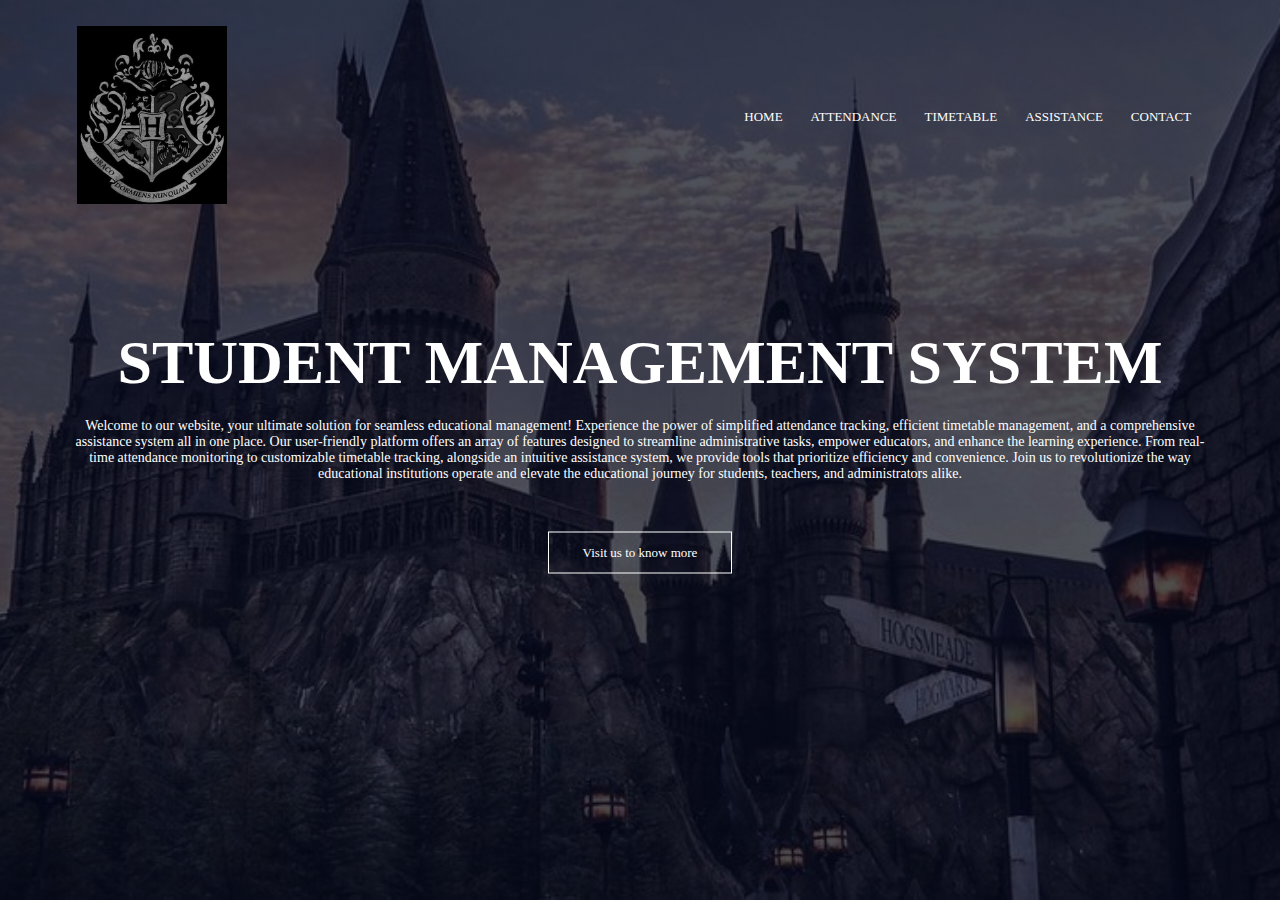
<file: CONTENT/html/index.html>
<!DOCTYPE html>
<html lang="en">
<head>
    <meta charset="UTF-8">
    <meta name="viewport" content="width=device-width, initial-scale=1.0">
    <title>Student management</title>
    <link rel="stylesheet" href="../css/styles.css">
</head>
<body>
    <section class="header">
        <nav>
            <a href="index.html"><img src="../images/logo.jpg"></a>
            <div class="nav-links">
                <ul>
                    <li><a href="../html/index.html">HOME</a></li>
                    <li><a href="../html/attendance.html">ATTENDANCE</a></li>
                    <li><a href="../html/timetable.html">TIMETABLE</a></li>
                    <li><a href="../html/assistance.html">ASSISTANCE</a></li>
                    <li><a href="../html/contact.html">CONTACT</a></li>
                    
                </ul>
            </div>
        </nav>
        <div class="text-box">
            <h1>STUDENT MANAGEMENT SYSTEM</h1>
            <p>Welcome to our website, your ultimate solution for seamless educational management! Experience the power of simplified attendance tracking, efficient timetable management, and a comprehensive assistance system all in one place. Our user-friendly platform offers an array of features designed to streamline administrative tasks, empower educators, and enhance the learning experience. From real-time attendance monitoring to customizable timetable tracking, alongside an intuitive assistance system, we provide tools that prioritize efficiency and convenience. Join us to revolutionize the way educational institutions operate and elevate the educational journey for students, teachers, and administrators alike.</p>
            <a href="" class="hero-btn">Visit us to know more</a>
        </div>
    </section>
   
</body>
</html>
</file>
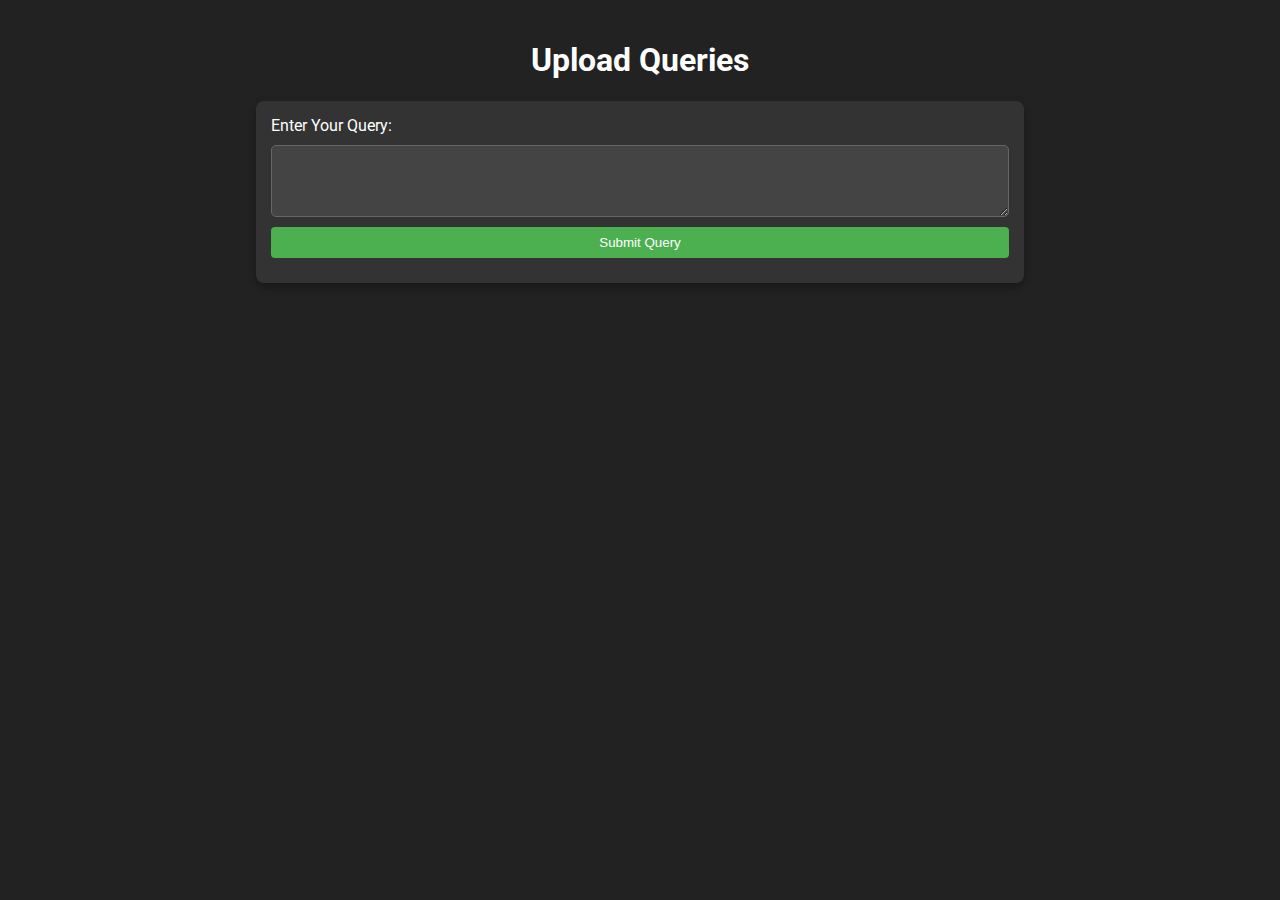
<file: CONTENT/html/assistance.html>
<!DOCTYPE html>
<html>
<head>
  <title>Upload Queries</title>
  <link href="https://fonts.googleapis.com/css?family=Roboto:400,500&display=swap" rel="stylesheet">
  <style>
    /* Dark-themed UI */
    body {
      font-family: 'Roboto', sans-serif;
      margin: 0;
      padding: 0;
      background-color: #222;
      color: #fff;
    }
    .container {
      width: 60%;
      margin: auto;
      padding: 20px;
    }
    h1 {
      text-align: center;
    }
    .query-form {
      background-color: #333;
      padding: 15px;
      border-radius: 8px;
      box-shadow: 0 4px 8px rgba(0, 0, 0, 0.3);
    }
    .query-form label,
    .query-form textarea,
    .query-form input[type="submit"] {
      display: block;
      margin-bottom: 10px;
      width: 100%;
      box-sizing: border-box;
    }
    .query-form textarea {
      resize: vertical;
      background-color: #444;
      color: #fff;
      border: 1px solid #666;
      border-radius: 5px;
      padding: 5px;
    }
    .query-form input[type="submit"] {
      background-color: #4CAF50;
      color: white;
      padding: 8px 20px;
      border: none;
      border-radius: 4px;
      cursor: pointer;
      transition: background-color 0.3s;
    }
    .query-form input[type="submit"]:hover {
      background-color: #45a049;
    }
  </style>
</head>
<body>
  <div class="container">
    <h1>Upload Queries</h1>
    <div class="query-form">
      <form id="queryForm">
        <label for="queryInput">Enter Your Query:</label>
        <textarea id="queryInput" rows="4" cols="50"></textarea>
        <input type="submit" value="Submit Query">
      </form>
    </div>
  </div>

  <script>
    document.getElementById("queryForm").addEventListener("submit", function(event) {
      event.preventDefault();
      const queryText = document.getElementById("queryInput").value;
      const existingQueries = JSON.parse(localStorage.getItem("queries")) || [];
      existingQueries.push({ query: queryText, answer: "" });
      localStorage.setItem("queries", JSON.stringify(existingQueries));
      alert("Query submitted successfully!");
      window.location.href = "viewqueries.html";
    });
  </script>
</body>
</html>
</file>
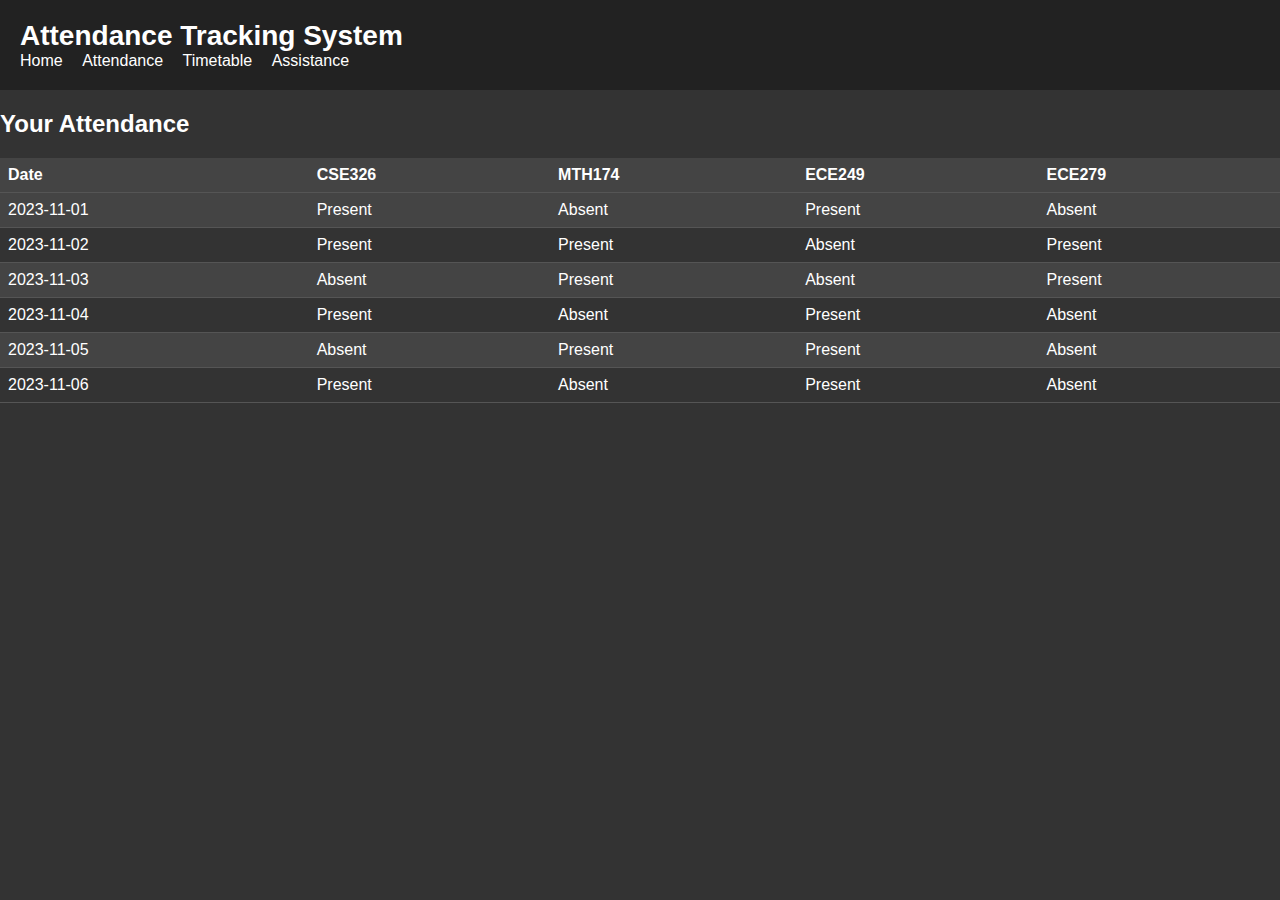
<file: CONTENT/html/attendance.html>
<!DOCTYPE html>
<html lang="en">
<head>
    <meta charset="UTF-8">
    <meta name="viewport" content="width=device-width, initial-scale=1.0">
    <link rel="stylesheet" href="../css/attendance.css">
    <title>Student Attendance</title>
</head>
<body>

    <header>
        <h1>Attendance Tracking System</h1>
        <nav>
            <ul>
                <li><a href="#">Home</a></li>
                <li><a href="#">Attendance</a></li>
                <li><a href="#">Timetable</a></li>
                <li><a href="#">Assistance</a></li>
            </ul>
        </nav>
    </header>

    <h2>Your Attendance</h2>

    <table>
        <tr>
            <th>Date</th>
            <th>CSE326</th>
            <th>MTH174</th>
            <th>ECE249</th>
            <th>ECE279</th>
        </tr>
        <tr>
            <td>2023-11-01</td>
            <td>Present</td>
            <td>Absent</td>
            <td>Present</td>
            <td>Absent</td>
        </tr>
        <tr>
            <td>2023-11-02</td>
            <td>Present</td>
            <td>Present</td>
            <td>Absent</td>
            <td>Present</td>
        </tr>
        <tr>
            <td>2023-11-03</td>
            <td>Absent</td>
            <td>Present</td>
            <td>Absent</td>
            <td>Present</td>
        </tr>
        <tr>
            <td>2023-11-04</td>
            <td>Present</td>
            <td>Absent</td>
            <td>Present</td>
            <td>Absent</td>
        </tr>
        <tr>
            <td>2023-11-05</td>
            <td>Absent</td>
            <td>Present</td>
            <td>Present</td>
            <td>Absent</td>
        </tr>
        <tr>
            <td>2023-11-06</td>
            <td>Present</td>
            <td>Absent</td>
            <td>Present</td>
            <td>Absent</td>
        </tr>
    </table>

</body>
</html>
</file>
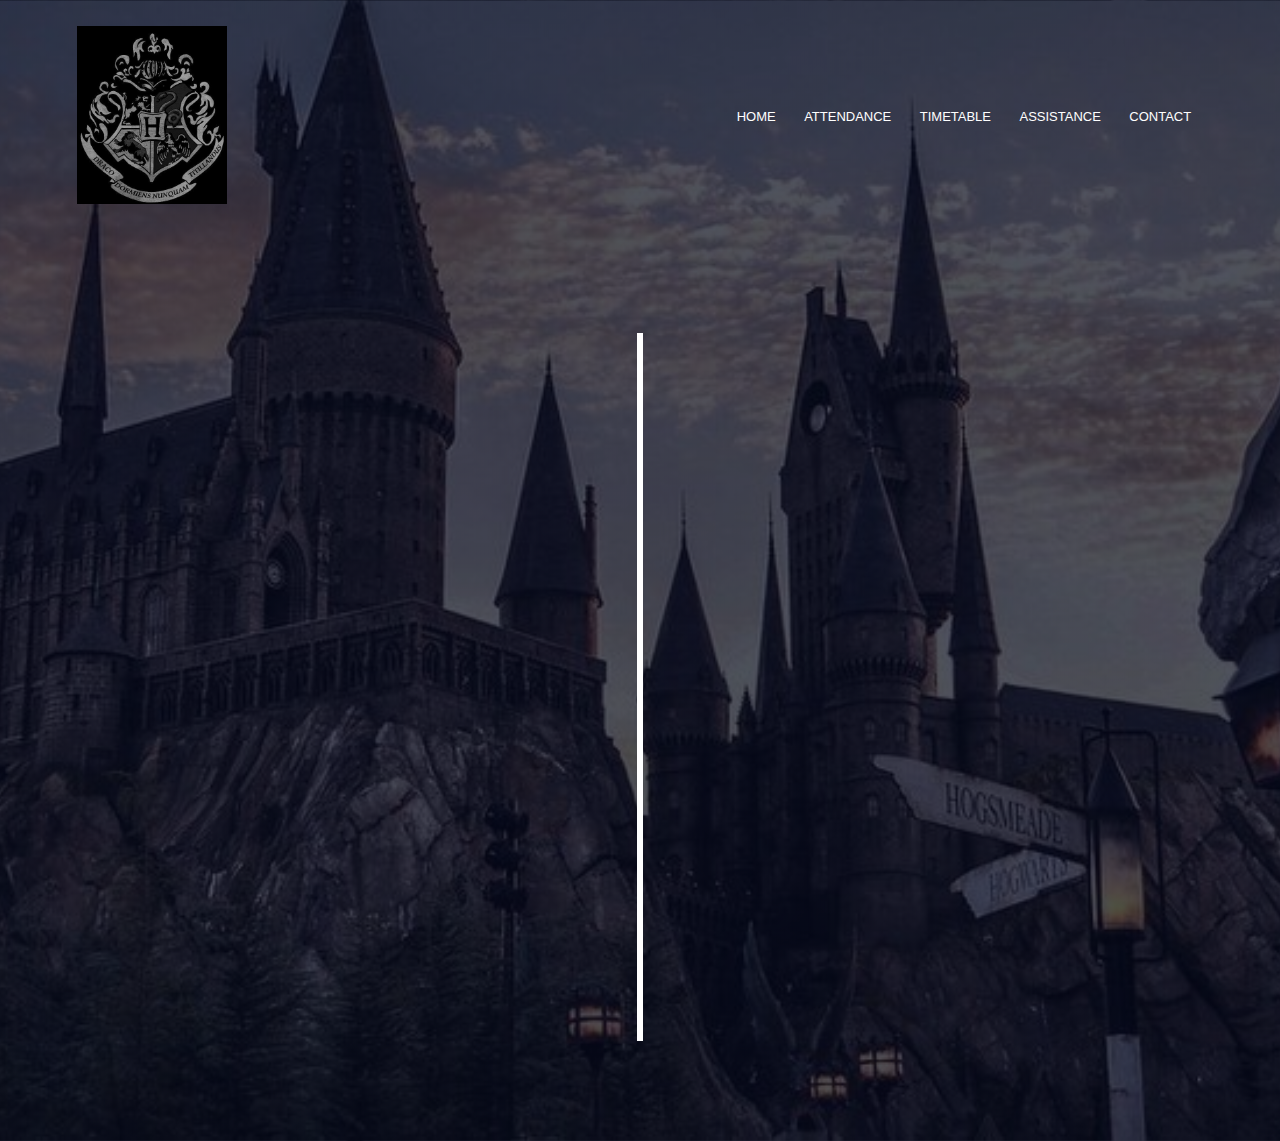
<file: CONTENT/html/timetable.html>
<!DOCTYPE html>
<html lang="en">
<head>
    <meta charset="UTF-8">
    <meta name="viewport" content="width=device-width, initial-scale=1.0">
    <title>Timetable</title>
    <link rel="stylesheet" href="../css/timetable.css">
</head>
<body>
    <nav>
        <a href="index.html"><img src="../images/logo.jpg"></a>
        <div class="nav-links">
            <ul>
                <li><a href="../html/index.html">HOME</a></li>
                <li><a href="../html/attendance.html">ATTENDANCE</a></li>
                <li><a href="../html/timetable.html">TIMETABLE</a></li>
                <li><a href="">ASSISTANCE</a></li>
                <li><a href="contact.html">CONTACT</a></li>
            </ul>
        </div>
    </nav>
    <div class="timeline">
        <div class="container left-container">
            <img src="../images/mathematics (1).jpg">
            <div class="text-box">
                <h2>Mathematics</h2>
                <small>9am-10am</small>
                
                <span class="left-container-arrow"></span>
            </div>
        </div>
        <div class="container right-container">
            <img src="../images/ece.jpg">
            <div class="text-box">
                <h2>ECE</h2>
                <small>10am-11am</small>
                
                <span class="right-container-arrow"></span>
            </div>
        </div>
        <div class="container left-container">
            <img src="../images/webdev.jpg">
            <div class="text-box">
                <h2>CSE326</h2>
                <small>11am-12pm</small>
                
                <span class="left-container-arrow"></span>
            </div>
        </div>
        <div class="container right-container">
            <img src="../images/python.jpg">
            <div class="text-box">
                <h2>INT108</h2>
                <small>12pm-1pm</small>
                
                <span class="right-container-arrow"></span>
            </div>
        </div>
        <div class="container left-container">
            <img src="../images/webdev.jpg">
            <div class="text-box">
                <h2>CSE326</h2>
                <small>2pm-3pm</small>
                
                <span class="left-container-arrow"></span>
            </div>
        </div>
        <div class="container right-container">
            <img src="../images/python.jpg">
            <div class="text-box">
                <h2>INT108</h2>
                <small>3pm-4pm</small>
                
                <span class="right-container-arrow"></span>
            </div>
        </div>
    </div>
</body>
</file>
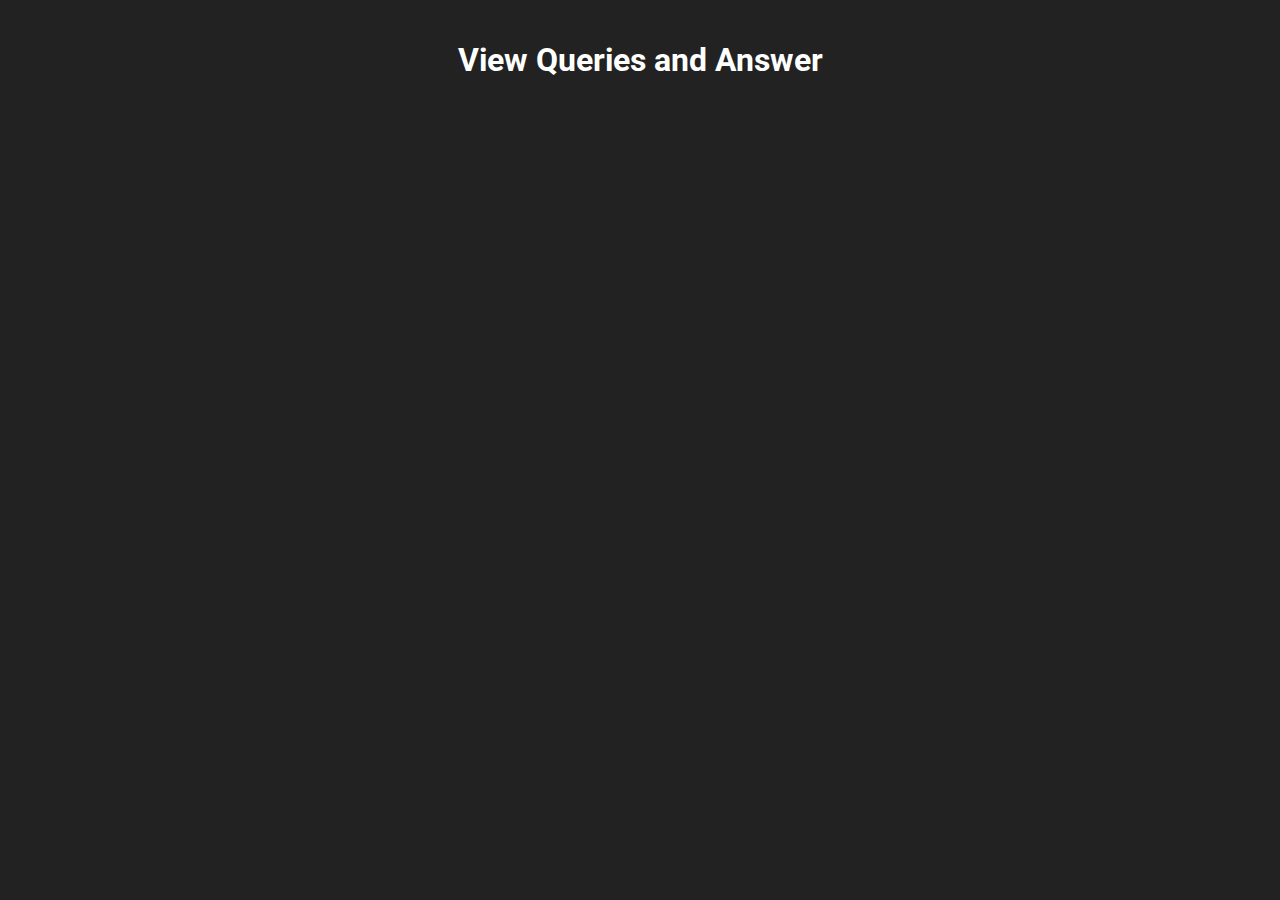
<file: CONTENT/html/viewqueries.html>
<!DOCTYPE html>
<html>
<head>
  <title>View Queries and Answers</title>
  <link href="https://fonts.googleapis.com/css?family=Roboto:400,500&display=swap" rel="stylesheet">
  <style>
    /* Dark-themed UI */
    body {
      font-family: 'Roboto', sans-serif;
      margin: 0;
      padding: 0;
      background-color: #222;
      color: #fff;
    }
    .container {
      width: 60%;
      margin: auto;
      padding: 20px;
    }
    h1 {
      text-align: center;
    }
    .query-card {
      background-color: #333;
      padding: 15px;
      margin-bottom: 15px;
      border-radius: 8px;
      box-shadow: 0 4px 8px rgba(0, 0, 0, 0.3);
    }
    
    .query-card p {
      margin-bottom: 10px;
    }
    .query-card textarea {
      width: 100%;
      resize: vertical;
      background-color: #444;
      color: #fff;
      border: 1px solid #666;
      border-radius: 5px;
      padding: 5px;
    }
    .answer-card {
      margin-top: 10px;
      background-color: #555;
      padding: 8px;
      border-radius: 5px;
    }
    .answer-form {
      margin-top: 10px;
    }
    .answer-form input[type="submit"] {
      background-color: #4CAF50;
      color: white;
      padding: 8px 20px;
      border: none;
      border-radius: 4px;
      cursor: pointer;
      transition: background-color 0.3s;
    }
    .answer-form input[type="submit"]:hover {
      background-color: #45a049;
    }
  </style>
</head>
<body>
  <div class="container">
    <h1>View Queries and Answer</h1>
    <div id="queriesList">
      <!-- Queries will be displayed here -->
    </div>
  </div>

  <script>
    const queriesListDiv = document.getElementById("queriesList");

    // Get stored queries from localStorage
    const storedQueries = JSON.parse(localStorage.getItem("queries")) || [];

    // Display stored queries and answer form
    storedQueries.forEach((data, index) => {
      const queryElement = document.createElement("div");
      queryElement.classList.add("query-card");
      queryElement.innerHTML = `
        <p>Query:</p>
        <p>${data.query}</p>
        <div class="answer-card">
          <p>Answer:</p>
          <p>${data.answer}</p>
        </div>
        <form class="answer-form" id="answerForm${index}">
          <label for="answerInput${index}">Your Answer:</label>
          <textarea id="answerInput${index}" rows="3" cols="50"></textarea>
          <input type="submit" value="Submit Answer">
        </form>`;
      queriesListDiv.appendChild(queryElement);

      // Handle answer submission for each query
      const answerForm = queryElement.querySelector(`#answerForm${index}`);
      answerForm.addEventListener("submit", function(event) {
        event.preventDefault();
        const answerText = answerForm.querySelector(`#answerInput${index}`).value;
        storedQueries[index].answer = answerText;
        localStorage.setItem("queries", JSON.stringify(storedQueries));
        const answerCard = queryElement.querySelector('.answer-card > p:last-child');
        answerCard.textContent = answerText;
        answerForm.reset();
      });
    });
  </script>
</body>
</html>
</file>
<file: CONTENT/css/styles.css>
*{
    margin:0;
    padding:0;
}
.header{
    min-height: 100vh;
    width: 100%;
    background-image:linear-gradient(rgba(4,9,30,0.7),rgba(4,9,30,0.7)),url(../images/hogwarts.jpg);
    background-position: center;
    background-size:cover;
    position:relative;
} 
nav{
    display: flex;
    padding: 2% 6%;
    justify-content: space-between;
    align-items: center;
}
nav img{
    width: 150px;
}
.nav-links{
    flex:1;
    text-align:right;

}
.nav-links ul li{
    list-style:none;
    display: inline-block;
    padding: 8px 12px;
    position: relative;
}
.nav-links ul li a{
    color: #fff;
    text-decoration: none;
    font-size: 13px;
}
.nav-links ul li::after{
    content: '';
    width: 0%;
    height: 2px;
    background: #f44336;
    display: block;
    margin:auto;
    transition: 0.5s;
}
.nav-links ul li:hover::after{
    width: 100%;
}
.text-box{
    width:90%;
    color:#fff;
    position:absolute;
    top:50%;
    left:50%;
    transform:translate(-50%,-50%);
    text-align: center;
}
.text-box h1{
    font-size:62px;
}
.text-box p{
    margin: 10px 0 40px;
    font-size :14px;
    color:#fff;
}
.hero-btn{
    display:inline-block;
    text-decoration: none;
    color: #fff;
    border:1px solid #fff;
    padding:12px 34px;
    font-size:13px;
    background: transparent;
    position: relative ;
    cursor: pointer;
}
.hero-btn:hover{
    border: 1px solid #f44336;
    background: #f44336;
    transition: 1s;
}
.course{
    width: 80%;
    margin: auto;
    padding: top 100px; 
    text-align: center;
}
h1{
    font-size: 36px;
    font-weight: 600;
}
p{
    color: #777;
    font-size: 14px;
    font-weight: 22px;
    padding: 10px;
}
.row{
    margin-top: 5%;
    display: flex;
    justify-content: space-between;
} 
.course-col{
    flex-basis: 31%;
    background: #fff3f3;
    border-radius: 10px;
    margin-bottom: 5%;
    padding:20px 12px;
    box-sizing: border-box;
    transition: 0.5s;
}
h3{
    text-align: center;
    font-weight: 600;
    margin: 10px 0;
}
.course-col:hover{
    box-shadow: 0 0 20px 0px rgba(0,0,0,0.2);
}
.campus{
    width: 80%;
    margin:auto;
    text-align: center;
    padding-top: 50px;
}
.campus-col{
    flex-basis: 32%;
    border-radius: 10px;
    margin-bottom: 30px;
    position: relative;
    overflow: hidden;
}
.campus-col img{
    width:100%;
    display:block ;
}
.layer{
    background:transparent;
    height: 100%;
    width: 100%;
    position: absolute;
    top:0;
    left:0;
    transition: 0.5s;
}
.layer:hover{
    background: rgba(226,0,0,0.7);
}
.layer h3{
    width:100%;
    font-weight: 500;
    color: #fff;
    font-size: 26px;
    bottom: 0;
    left:50%;
    transform:translateX(-50%);
    position: absolute;
    opacity: 0;
    transition: 0.5s;
}
.layer:hover h3{
    bottom: 49%;
    opacity:1;
}
</file>
<file: CONTENT/css/attendance.css>
/* attendance-dark.css */

/* Body */
body {
  background-color: #333;
  color: #fff;
  font-family: Arial, sans-serif;
  margin: 0;
  padding: 0;
}

/* Header */
header {
  background-color: #222;
  padding: 20px;
}

h1 {
  margin: 0;
  font-size: 28px;
}

nav ul {
  list-style-type: none;
  padding: 0;
  margin: 0;
}

nav ul li {
  display: inline;
  margin-right: 15px;
}

nav ul li a {
  color: #fff;
  text-decoration: none;
}

nav ul li a:hover {
  color: #ccc;
}

/* Table */
table {
  width: 100%;
  border-collapse: collapse;
  margin-top: 20px;
}

th, td {
  padding: 8px;
  text-align: left;
  border-bottom: 1px solid #555;
}

th {
  background-color: #444;
}

tr:nth-child(even) {
  background-color: #444;
}

tr:nth-child(odd) {
  background-color: #333;
}
</file>
<file: CONTENT/css/timetable.css>
*{
    margin: 0;
    padding:0;
    font-family: "Poppins",sans-serif;
    box-sizing: border-box;
}
body{
    min-height: 100vh;
    width: 100%;
    background-image:linear-gradient(rgba(4,9,30,0.7),rgba(4,9,30,0.7)),url(../images/hogwarts.jpg);
    background-position: center;
    background-size:cover;
    position:relative;
}
.timeline{
    position: relative;
    max-width: 1200px;
    margin: 100px auto;
}
.container{
    padding: 10px 50px;
    position: relative;
    width: 50%;
    animation: movedown 1s linear forwards;
    opacity: 0;
}
@keyframes movedown{
    0%{
        opacity: 1;
        transform: translateY(-30px);
    }
    100%{
        opacity:1;
        transform: translateY(0px);
    }
}
.container:nth-child(1){
    animation-delay: 0s;
}
.container:nth-child(2){
    animation-delay: 1s;
}
.container:nth-child(3){
    animation-delay: 2s;
}
.container:nth-child(4){
    animation-delay: 3s;
}
.container:nth-child(5){
    animation-delay: 4s;
}
.container:nth-child(6){
    animation-delay: 5s;
}

.text-box{
    padding: 20px 30px;
    background: #fff;
    position: relative;
    border-radius: 6px;
    font-size: 15px;
}
.left-container{
    left:0;
}
.right-container{
    left:50%;
}
.container img{
    position: absolute;
    width: 50px;
    border-radius: 50%;
    right: -20px;
    top: 32px;
    z-index: 10;
}
.right-container img{
    left:-20px;
}
.timeline::after{
    content: '';
    position: absolute;
    width: 6px;
    height: 100%;
    background: #fff;
    top:0;
    left:50%;
    margin-left: -3px;
    z-index: -1;
    animation: moveline 6s linear forwards;
}
@keyframes moveline{
    0%{
        height: 0;
    }
    100%{
        height: 100%;
    }
}
.text-box h2{
    font-weight: 600;
}
.text-box small{
    display: inline-block;
    margin-bottom: 15px;   
}
.left-container-arrow{
    height: 0;
    width: 0;
    position: absolute;
    top: 28px;
    z-index: 1;
    border-top: 15px solid transparent;
    border-bottom: 15px solid transparent;
    border-left: 15px solid #fff;
    right: -15px;
}
.right-container-arrow{
    height: 0;
    width: 0;
    position: absolute;
    top: 28px;
    z-index: 1;
    border-top: 15px solid transparent;
    border-bottom: 15px solid transparent;
    border-right: 15px solid #fff;
    left: -15px;
}
nav{
    display: flex;
    padding: 2% 6%;
    justify-content: space-between;
    align-items: center;
}
nav img{
    width: 150px;
}
.nav-links{
    flex:1;
    text-align:right;

}
.nav-links ul li{
    list-style:none;
    display: inline-block;
    padding: 8px 12px;
    position: relative;
}
.nav-links ul li a{
    color: #fff;
    text-decoration: none;
    font-size: 13px;
}
.nav-links ul li::after{
    content: '';
    width: 0%;
    height: 2px;
    background: #f44336;
    display: block;
    margin:auto;
    transition: 0.5s;
}
.nav-links ul li:hover::after{
    width: 100%;
}
</file>
